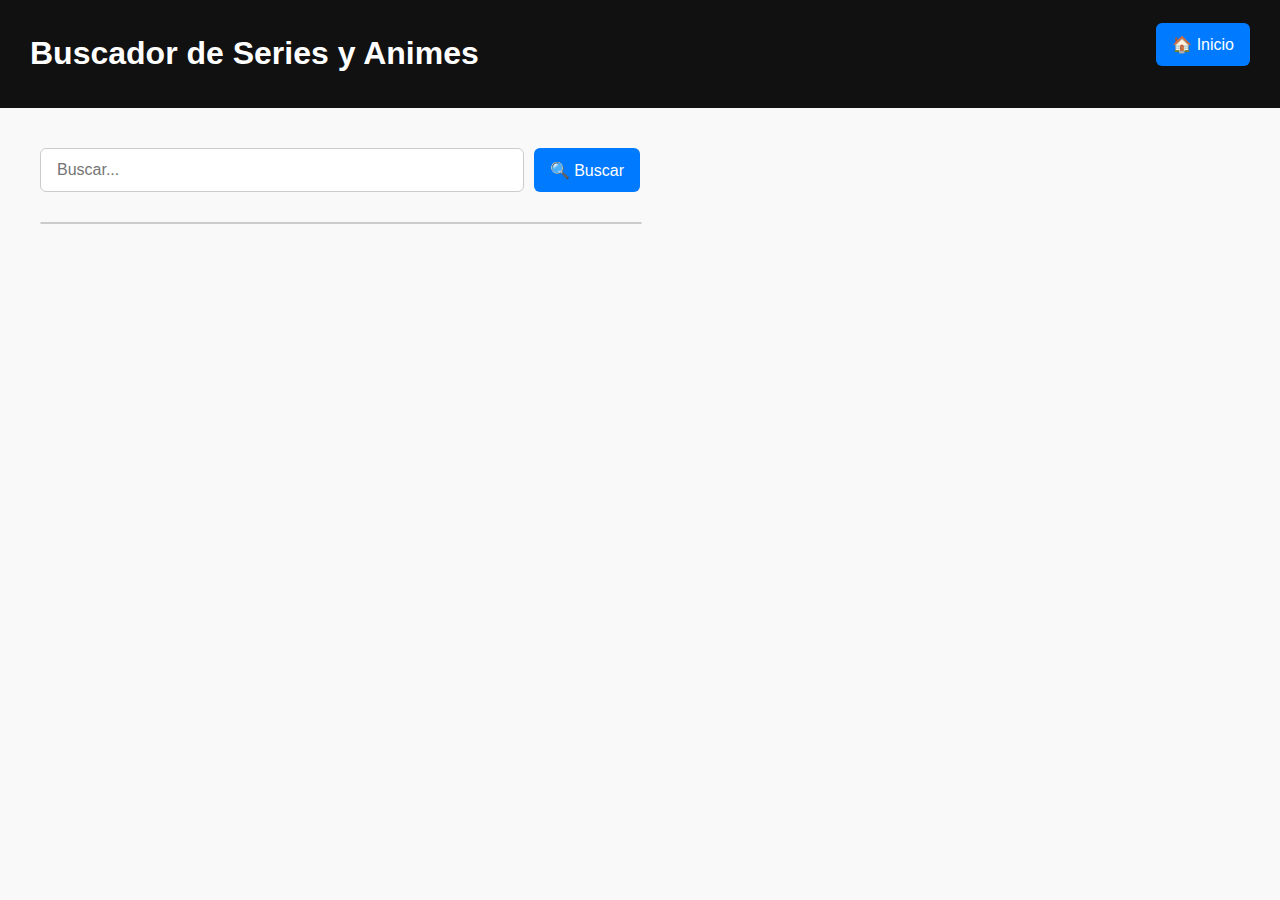
<file: buscador.html>
<!DOCTYPE html>
<html lang="es">
<head>
  <meta charset="UTF-8" />
  <meta name="viewport" content="width=device-width, initial-scale=1.0" />
  <title>Buscador</title>
  <link rel="stylesheet" href="style.css" />

    <!-- Favicon desde WordPress -->
<link rel="icon" type="image/png" href="https://omniverse07.wordpress.com/wp-content/uploads/2024/10/9-sin-titulo_20241008220252.png?w=128&h=128">
  
  <style>
    body {
      margin: 0;
      padding: 0;
      font-family: sans-serif;
      background-color: #f9f9f9;
    }

    main {
      padding: 40px 20px;
      display: flex;
      flex-direction: column;
      align-items: flex-start;
    }

    .search-bar {
      display: flex;
      gap: 10px;
      margin-left: 20px;
      margin-bottom: 10px;
      width: 100%;
      max-width: 600px;
    }

    #search-input {
      flex: 1;
      padding: 12px 16px;
      font-size: 1rem;
      border: 1px solid #ccc;
      border-radius: 6px;
    }

    button {
      padding: 12px 16px;
      font-size: 1rem;
      border: none;
      background-color: #007bff;
      color: white;
      border-radius: 6px;
      cursor: pointer;
    }

    button:hover {
      background-color: #0056b3;
    }

    #sugerencias {
      margin-top: 20px;
      padding: 0;
      list-style: none;
      max-height: 300px;
      overflow-y: auto;
      border: 1px solid #ccc;
      background: #fff;
      width: 100%;
      max-width: 600px;
      border-radius: 6px;
      margin-left: 20px;
    }

    #sugerencias li {
      padding: 8px;
      cursor: pointer;
      border-bottom: 1px solid #eee;
    }

    #sugerencias li:hover {
      background-color: #eee;
    }

    .sugerencia-item {
      display: flex;
      align-items: center;
      gap: 10px;
    }

    .sugerencia-item img {
      width: 60px;
      height: auto;
      border-radius: 4px;
    }

    .sugerencia-info {
      display: flex;
      flex-direction: column;
    }

    .sugerencia-info strong {
      font-size: 1em;
      color: #000;
      font-weight: 600;
    }

    .sugerencia-info span {
      font-size: 0.85em;
      color: #666;
    }
  </style>
</head>
<body>
  <header>
    <h1 style="text-align: center; margin-top: 20px;">Buscador de Series y Animes</h1>
    <div style="text-align: center; margin-bottom: 20px;">
      <a href="index.html"><button>🏠 Inicio</button></a>
    </div>
  </header>

  <main>
    <div class="search-bar">
      <input type="text" id="search-input" placeholder="Buscar..." oninput="mostrarSugerencias()" />
      <button onclick="buscar()">🔍 Buscar</button>
    </div>
    <ul id="sugerencias"></ul>
  </main>

  <script>
    const animes = [
      {
        alias: ["owari", "owari no", "owari no seraph"],
        titulo: "Owari no Seraph",
        ruta: "anime/owari.html",
        tipo: "Anime",
        imagen: "https://shardstore.wordpress.com/wp-content/uploads/2024/10/8-sin-titulo4_20241007213006.png?w=480"
      },
      {
        alias: ["mieruko", "mieruko-chan"],
        titulo: "Mieruko-chan",
        ruta: "anime/Mieruko.html",
        tipo: "Anime",
        imagen: "https://nekonekonekogrr.wordpress.com/wp-content/uploads/2025/10/8-sin-titulo4_20241007213006.png"
      },
      {
        alias: ["radiant"],
        titulo: "Radiant",
        ruta: "anime/radiant.html",
        tipo: "Anime",
        imagen: "https://shardstore.wordpress.com/wp-content/uploads/2024/10/rax.png?w=640"
      },
      {
        alias: ["dragon ball"],
        titulo: "Dragon Ball",
        ruta: "anime/dragonball.html",
        tipo: "Anime",
        imagen: "https://omniverse07.wordpress.com/wp-content/uploads/2024/10/8-sin-titulo9-1.png"
      },
      {
        alias: ["divine", "divine gate"],
        titulo: "Divine Gate",
        ruta: "anime/divine.html",
        tipo: "Anime",
        imagen: "https://omniverse07.wordpress.com/wp-content/uploads/2024/10/8-sin-titulo12.png"
      }
    ];

    const series = [
      {
        alias: ["tio grand"],
        titulo: "Tío Grand",
        ruta: "serie/TioGrand.html",
        tipo: "Serie",
        imagen: "https://omniverse07.wordpress.com/wp-content/uploads/2024/10/8-sin-titulo10.png"
      }
    ];

    const peliculas = [
      {
        alias: ["your name", "kimi no na wa"],
        titulo: "Your Name",
        ruta: "peliculas/YourName.html",
        tipo: "Película",
        imagen: "https://example.com/yourname.jpg"
      }
    ];

    const todasLasClaves = {};

    [...animes, ...series, ...peliculas].forEach(item => {
      item.alias.forEach(alias => {
        todasLasClaves[alias.toLowerCase()] = item;
      });
    });

    function buscar() {
      const entrada = document.getElementById('search-input').value.trim().toLowerCase();
      const resultado = todasLasClaves[entrada];

      if (resultado) {
        window.location.href = resultado.ruta;
      } else {
        alert("No se encontró ningún resultado para: " + entrada);
      }
    }

    function mostrarSugerencias() {
      const entrada = document.getElementById('search-input').value.trim().toLowerCase();
      const sugerencias = document.getElementById('sugerencias');
      sugerencias.innerHTML = "";

      if (entrada.length === 0) return;

      const coincidencias = Object.entries(todasLasClaves).filter(([clave]) => clave.includes(entrada));

      coincidencias.forEach(([clave, datos]) => {
        const item = document.createElement("li");
        item.innerHTML = `
          <div class="sugerencia-item">
            <img src="${datos.imagen}" alt="${datos.titulo}" />
            <div class="sugerencia-info">
              <strong>${datos.titulo}</strong>
              <span>${datos.tipo}</span>
            </div>
          </div>
        `;
        item.onclick = () => {
          document.getElementById('search-input').value = clave;
          sugerencias.innerHTML = "";
          buscar();
        };
        sugerencias.appendChild(item);
      });
    }
  </script>
</body>
</html>
</file>
<file: style.css>
body {
  margin: 0;
  font-family: Arial, sans-serif;
  background-color: #0b0b0b;
  color: #fff;
}

header {
  background-color: #111;
  padding: 15px 30px;
  display: flex;
  justify-content: space-between;
  align-items: center;
}

.logo-container {
  display: flex;
  align-items: center;
  gap: 12px;
}

.logo {
  width: 48px;
  height: 48px;
  border-radius: 5px;
}

.logo-text {
  font-size: 1.6em;
  font-weight: bold;
  color: #00b7ff;
}

button {
  background-color: #00b7ff;
  color: white;
  border: none;
  padding: 10px 15px;
  border-radius: 5px;
  cursor: pointer;
}

button:hover {
  background-color: #0095cc;
}

nav {
  display: none;
  background-color: #1a1a1a;
  padding: 10px 30px;
}

nav.visible {
  display: block;
}

nav ul {
  list-style: none;
  padding: 0;
  display: flex;
  gap: 20px;
}

nav ul li a {
  color: #00b7ff;
  text-decoration: none;
}

.hero {
  text-align: center;
  padding: 40px 30px;
}

.hero-banner {
  width: 100%;
  max-width: 1000px;
  height: auto;
  border-radius: 10px;
  margin-bottom: 25px;
}

.download-wrapper {
  margin-top: 40px;
  text-align: center;
}

.download-title {
  font-size: 2.4em;
  color: #00b7ff;
  margin-bottom: 20px;
}

.download-btn {
  display: inline-block;
  padding: 18px 45px;
  background-color: #00ff99;
  color: #0b0b0b;
  font-weight: bold;
  font-size: 1.4em;
  border-radius: 10px;
  text-decoration: none;
  transition: background-color 0.3s ease;
  box-shadow: 0 0 15px #00ff99;
}

.download-btn:hover {
  background-color: #00cc7a;
  box-shadow: 0 0 20px #00cc7a;
}

.mas-nuevos {
  padding: 80px 30px 30px;
}

.mas-nuevos h2 {
  font-size: 2.2em;
  color: #00b7ff;
  margin-bottom: 40px;
  text-align: center;
}

.video-grid {
  display: flex;
  flex-wrap: wrap;
  gap: 30px;
  justify-content: center;
}

.video-card {
  background-color: #1a1a1a;
  padding: 15px;
  border-radius: 10px;
  width: 100%;
  max-width: 640px;
  box-sizing: border-box;
  text-align: center;
}

.video-card iframe {
  width: 100%;
  height: 360px;
  border-radius: 10px;
}

.video-card h3 {
  margin: 15px 0 5px;
  color: #00ff99;
  font-size: 1.3em;
}

.video-card p {
  color: #ccc;
  font-size: 1em;
}

.catalogo-titulo {
  font-size: 2.4em;
  color: #00b7ff;
  margin: 30px;
}

.catalogo-grid {
  display: grid;
  grid-template-columns: repeat(auto-fit, minmax(220px, 1fr));
  gap: 30px;
  padding: 30px;
}

.anime-card {
  position: relative;
  background-color: #1a1a1a;
  border-radius: 10px;
  padding: 15px;
  text-align: center;
  box-shadow: 0 0 10px #000;
  transition: transform 0.3s ease;
  overflow: hidden;
}

.anime-card:hover {
  transform: scale(1.03);
}

.imagen-wrapper {
  position: relative;
}

.anime-card img {
  width: 100%;
  border-radius: 10px;
  display: block;
}

/* Etiquetas superiores */
.etiqueta-superior {
  position: absolute;
  top: 10px;
  padding: 3px 8px;
  font-size: 0.75em;
  font-weight: bold;
  color: white;
  border-radius: 5px;
  opacity: 0.75;
  z-index: 2;
}

.etiqueta-superior.izquierda {
  left: 10px;
  background-color: #3FEB9A;
}

.etiqueta-superior.derecha {
  right: 10px;
  background-color: #696969;
}

.etiqueta-diagonal {
  position: absolute;
  bottom: 10px;
  left: 50%;
  transform: translateX(-50%);
  background-color: #4C7A79;
  color: white;
  font-size: 1.1em;
  font-weight: bold;
  padding: 6px 18px;
  opacity: 0.75;
  border-radius: 5px;
  z-index: 2;
  text-align: center;
}

/* Pantalla de carga al cambiar temporada */
#loading-screen {
  position: fixed;
  top: 0;
  left: 0;
  width: 100%;
  height: 100%;
  background-color: #0b0b0b;
  display: none;
  flex-direction: column;
  justify-content: center;
  align-items: center;
  z-index: 9999;
  padding: 20px;
  box-sizing: border-box;
}

.gif-wrapper {
  transform: scale(2.5);
  transform-origin: top center;
  margin-bottom: 120px;
  display: flex;
  justify-content: center;
  align-items: center;
  width: 100%;
}

#loading-screen img {
  display: block;
  max-width: 90vw;
  height: auto;
  border-radius: 10px;
}

#loading-screen p {
  color: white;
  font-size: 1.2em;
  font-weight: bold;
  text-align: center;
  margin: 0;
}

/* Adaptación para pantallas pequeñas */
@media (max-width: 600px) {
  nav ul {
    flex-direction: column;
  }

  .catalogo {
    grid-template-columns: 1fr;
  }

  .gif-wrapper {
    transform: scale(1.5);
    margin-bottom: 60px;
  }

  #loading-screen p {
    font-size: 1em;
  }
}

/* Lista de servidores encima del reproductor */
.server-list {
  margin: 10px 0;
  padding: 10px 15px;
  background-color: #111;
  border-radius: 8px;
  color: #00ff99;
  font-size: 0.95em;
}

.server-list ul {
  list-style: none;
  padding-left: 0;
  margin: 5px 0 0;
  display: flex;
  gap: 15px;
  flex-wrap: wrap;
}

/* Botones de servidores no seleccionados */
.server-list button {
  background-color: #000;
  padding: 6px 12px;
  border-radius: 6px;
  color: #00ff99;
  font-weight: bold;
  border: 2px solid #00ff99;
  cursor: pointer;
  transition: background-color 0.3s ease, transform 0.2s ease;
}

/* Hover para botones no seleccionados */
.server-list button:hover {
  background-color: #00ff99;
  color: #0b0b0b;
}

/* Botón activo del servidor seleccionado */
.server-list .active-server {
  background-color: #00FFE5 !important;
  color: #0b0b0b !important;
  box-shadow: 0 0 8px #00FFE5;
  border: 2px solid #00FFE5 !important;
}

/* =========================
   PORTADAS CATALOGO
   PC: 480x753
   Mobile: adaptado sin romper grid
========================= */

/* Contenedor de imagen */
.imagen-wrapper {
  position: relative;
  width: 100%;
  aspect-ratio: 480 / 753; /* ratio real de tus portadas */
  overflow: hidden;
}

/* Imagen */
.imagen-wrapper img {
  width: 100%;
  height: 100%;
  object-fit: cover;
  display: block;
}

/* Mobile */
@media (max-width: 600px) {
  .catalogo-grid {
    grid-template-columns: repeat(auto-fit, minmax(150px, 1fr));
  }

  .imagen-wrapper {
    aspect-ratio: 2 / 3; /* un poco más compacto para celular */
  }
}
</file>
